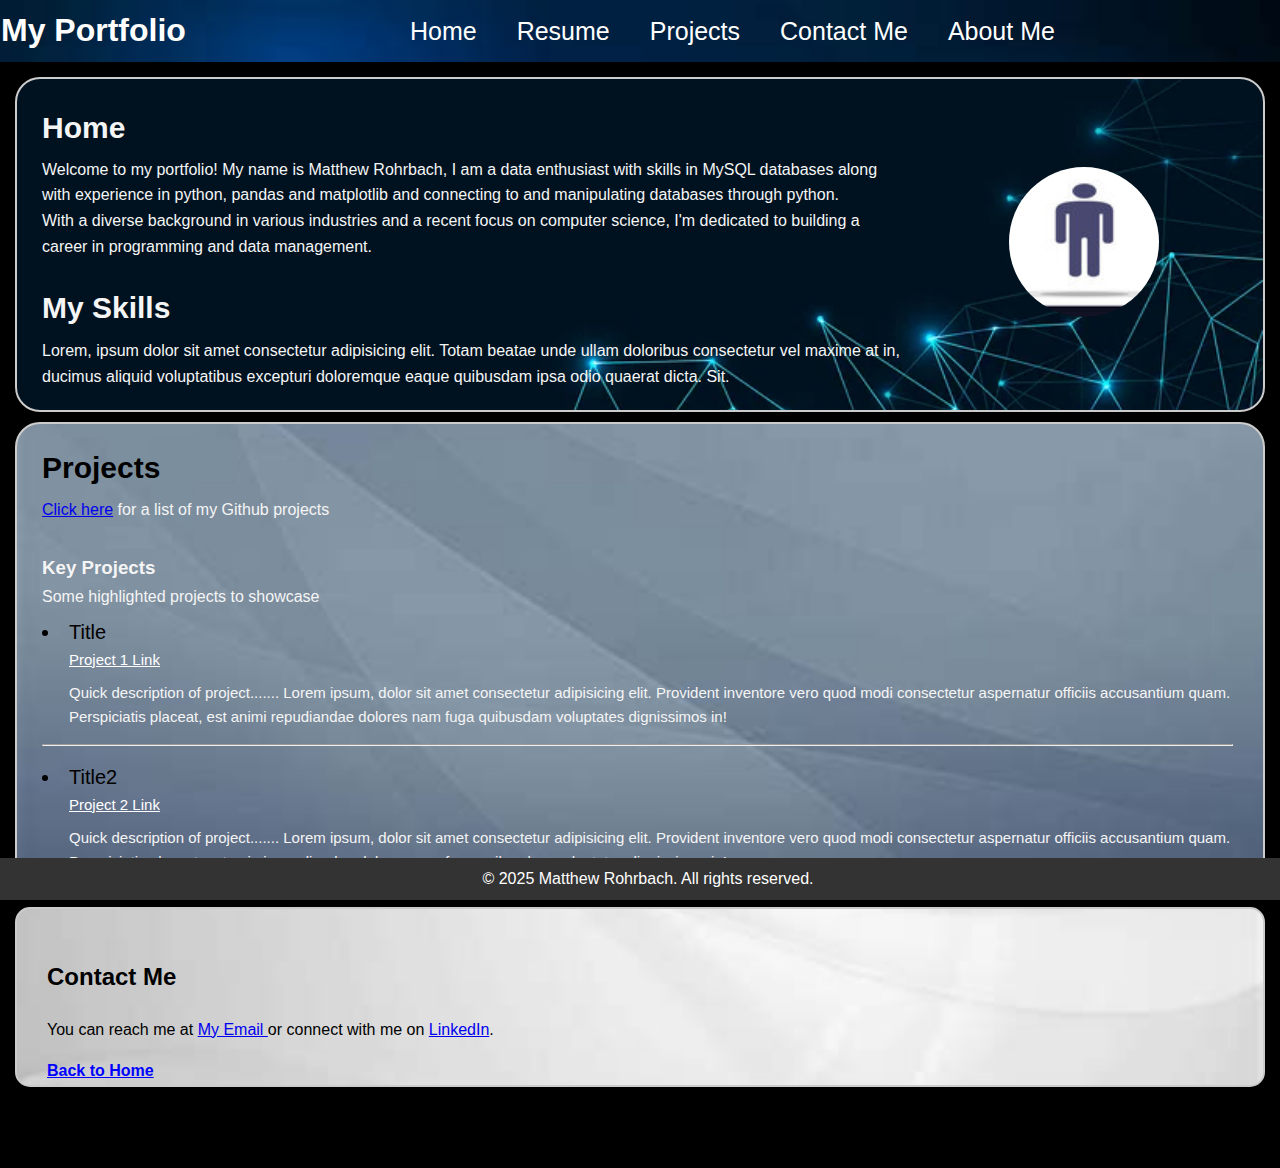
<file: index.html>
<!DOCTYPE html>
<html lang="en">
  <head>
    <meta charset="UTF-8" />
    <meta name="viewport" content="width=device-width, initial-scale=1.0" />
    <title>My Portfolio</title>
    <link rel="stylesheet" href="style.css" />
  </head>
  <body>
    <header>
      <h1 class="title">My Portfolio</h1>
      <nav>
        <ul>
          <li><a href="index.html">Home</a></li>
          <li><a href="resume.html">Resume</a></li>
          <li><a href="projects.html">Projects</a></li>
          <li><a href="contact_me.html">Contact Me</a></li>
          <li><a href="about_me.html">About Me</a></li>
        </ul>
      </nav>
    </header>
    <main>
      <!-- Added new section with class "home-skills" -->
      <section id="home-skills">
        <div class="text-content">
          <section id="home">
            <h2>Home</h2>
            <p>
              Welcome to my portfolio! My name is Matthew Rohrbach, I am a data
              enthusiast with skills in MySQL databases along with experience in
              python, pandas and matplotlib and connecting to and manipulating
              databases through python.
              <br />
              With a diverse background in various industries and a recent focus
              on computer science, I'm dedicated to building a career in
              programming and data management.
            </p>
          </section>
          <section id="skills">
            <h2>My Skills</h2>
            <p>
              Lorem, ipsum dolor sit amet consectetur adipisicing elit. Totam
              beatae unde ullam doloribus consectetur vel maxime at in, ducimus
              aliquid voluptatibus excepturi doloremque eaque quibusdam ipsa
              odio quaerat dicta. Sit.
            </p>
          </section>
        </div>
        <!-- Added new div for image content -->
        <div class="image-content">
          <img src="1fake_picture.jpg" alt="Profile Picture" />
        </div>
      </section>
      <section id="projects">
        <h1>Projects</h1>
        <a href="projects.html" target="_blank" id="projectslink">Click here</a>
        for a list of my Github projects

        <h3>Key Projects</h3>
        <p id="keyProjectsP">Some highlighted projects to showcase</p>
        <ul>
          <li class="project-title">
            Title
            <br />
            <a href="projects.html#project3" class="project-link"
              >Project 1 Link</a
            >
          </li>
          <p class="project-description">
            Quick description of project....... Lorem ipsum, dolor sit amet
            consectetur adipisicing elit. Provident inventore vero quod modi
            consectetur aspernatur officiis accusantium quam. Perspiciatis
            placeat, est animi repudiandae dolores nam fuga quibusdam voluptates
            dignissimos in!
          </p>
          <hr />
          <li class="project-title2">
            Title2
            <br />
            <a
              href="https://github.com/yourusername/project2"
              target="_blank"
              class="project-link"
              >Project 2 Link</a
            >
            <br />
            <p class="project-description">
              Quick description of project....... Lorem ipsum, dolor sit amet
              consectetur adipisicing elit. Provident inventore vero quod modi
              consectetur aspernatur officiis accusantium quam. Perspiciatis
              placeat, est animi repudiandae dolores nam fuga quibusdam
              voluptates dignissimos in!
            </p>
          </li>
        </ul>
      </section>
      <section id="contact">
        <h2>Contact Me</h2>
        <p>
          You can reach me at
          <a href="matthewrohrbach91@gmail.com">My Email </a>or connect with me
          on
          <a href="https://www.linkedin.com/in/yourusername" target="_blank"
            >LinkedIn</a
          >.
        </p>
        <b><a href="index.html" class="back_home">Back to Home</a></b>
      </section>
    </main>
    <footer>&copy; 2025 Matthew Rohrbach. All rights reserved.</footer>
  </body>
</html>
</file>
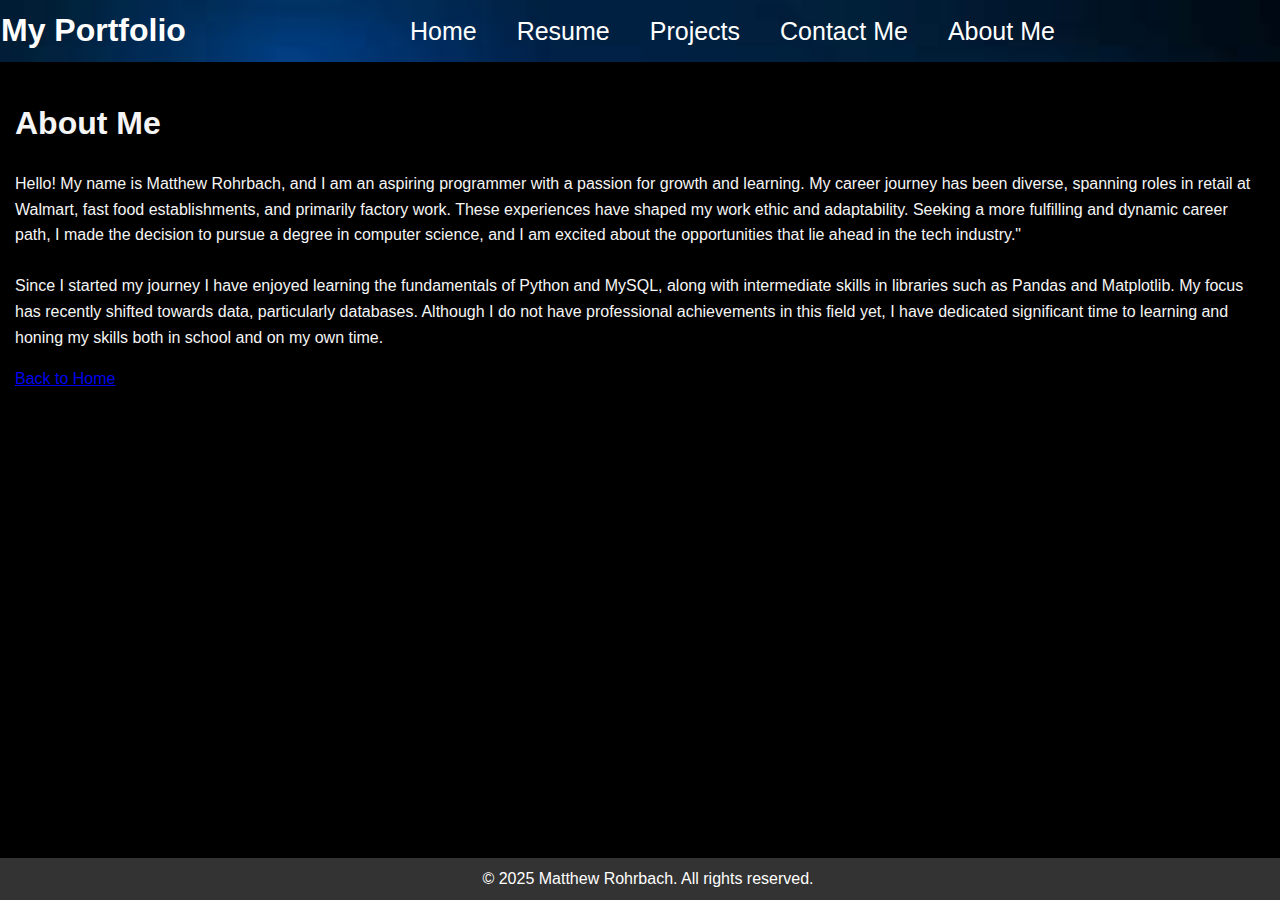
<file: about_me.html>
<!DOCTYPE html>
<html lang="en">
  <head>
    <meta charset="UTF-8" />
    <meta name="viewport" content="width=device-width, initial-scale=1.0" />
    <title>About Me</title>
    <link rel="stylesheet" href="style.css" />
  </head>
  <body>
    <header>
      <h1 class="title">My Portfolio</h1>
      <nav>
        <ul>
          <li><a href="index.html">Home</a></li>
          <li><a href="resume.html">Resume</a></li>
          <li><a href="projects.html">Projects</a></li>
          <li><a href="contact_me.html">Contact Me</a></li>
          <li><a href="about_me.html">About Me</a></li>
        </ul>
      </nav>
    </header>
    <main>
      <section id="about_me">
        <h1>About Me</h1>
        <p>
          Hello! My name is Matthew Rohrbach, and I am an aspiring programmer
          with a passion for growth and learning. My career journey has been
          diverse, spanning roles in retail at Walmart, fast food
          establishments, and primarily factory work. These experiences have
          shaped my work ethic and adaptability. Seeking a more fulfilling and
          dynamic career path, I made the decision to pursue a degree in
          computer science, and I am excited about the opportunities that lie
          ahead in the tech industry."
          <br />
          <br />
          Since I started my journey I have enjoyed learning the fundamentals of
          Python and MySQL, along with intermediate skills in libraries such as
          Pandas and Matplotlib. My focus has recently shifted towards data,
          particularly databases. Although I do not have professional
          achievements in this field yet, I have dedicated significant time to
          learning and honing my skills both in school and on my own time.
        </p>
      </section>
      <p><a href="index.html">Back to Home</a></p>
    </main>

    <footer>&copy; 2025 Matthew Rohrbach. All rights reserved.</footer>
  </body>
</html>
</file>
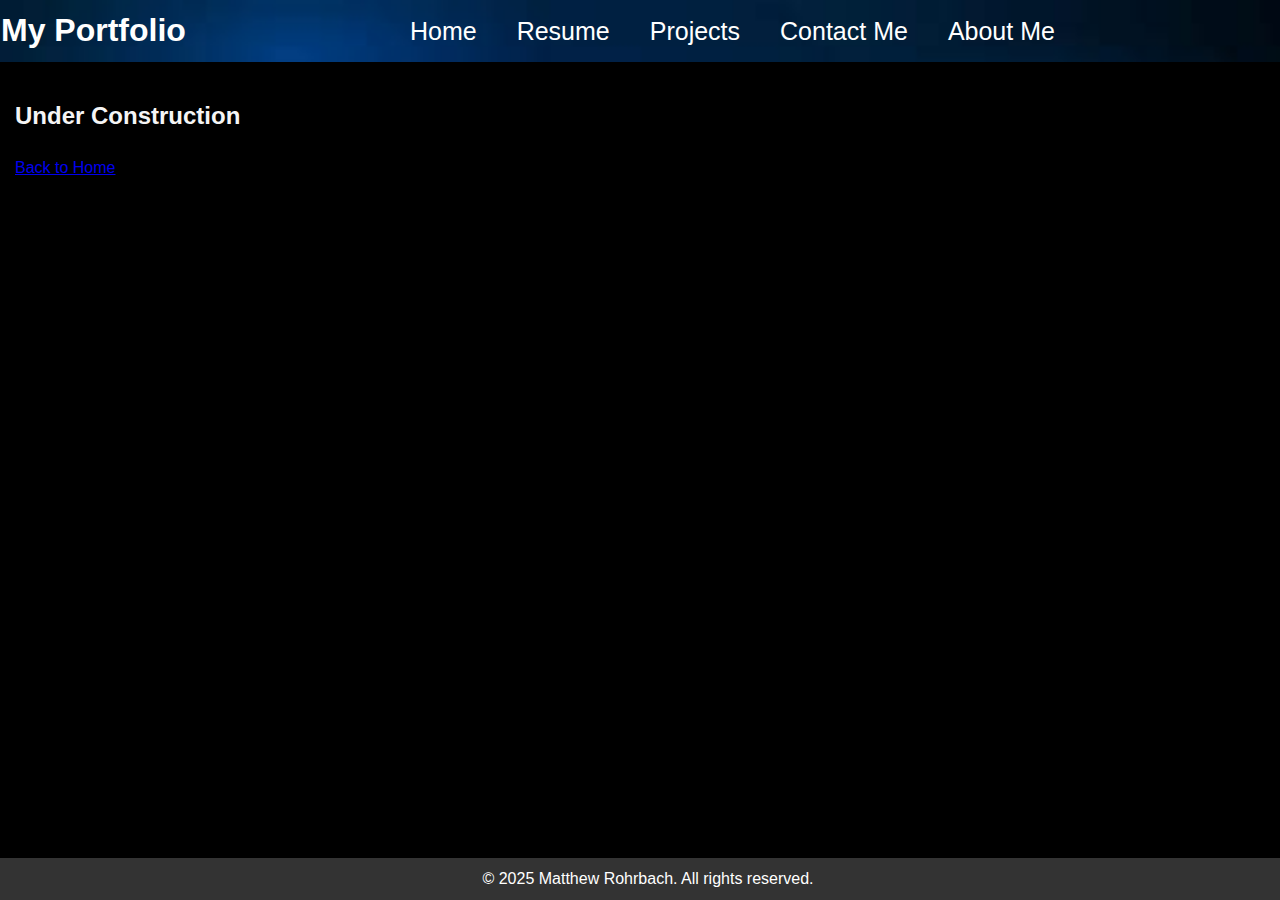
<file: contact_me.html>
<!DOCTYPE html>
<html lang="en">
  <head>
    <meta charset="UTF-8" />
    <meta name="viewport" content="width=device-width, initial-scale=1.0" />
    <title>Contact Me</title>
    <link rel="stylesheet" href="style.css" />
  </head>
  <body>
    <header>
      <h1 class="title">My Portfolio</h1>
      <nav>
        <ul>
          <li><a href="index.html">Home</a></li>
          <li><a href="resume.html">Resume</a></li>
          <li><a href="projects.html">Projects</a></li>
          <li><a href="contact_me.html">Contact Me</a></li>
          <li><a href="about_me.html">About Me</a></li>
        </ul>
      </nav>
    </header>
    <main>
      <h2>Under Construction</h2>
      <p><a href="index.html">Back to Home</a></p>
    </main>
    <footer>&copy; 2025 Matthew Rohrbach. All rights reserved.</footer>
  </body>
</html>
</file>
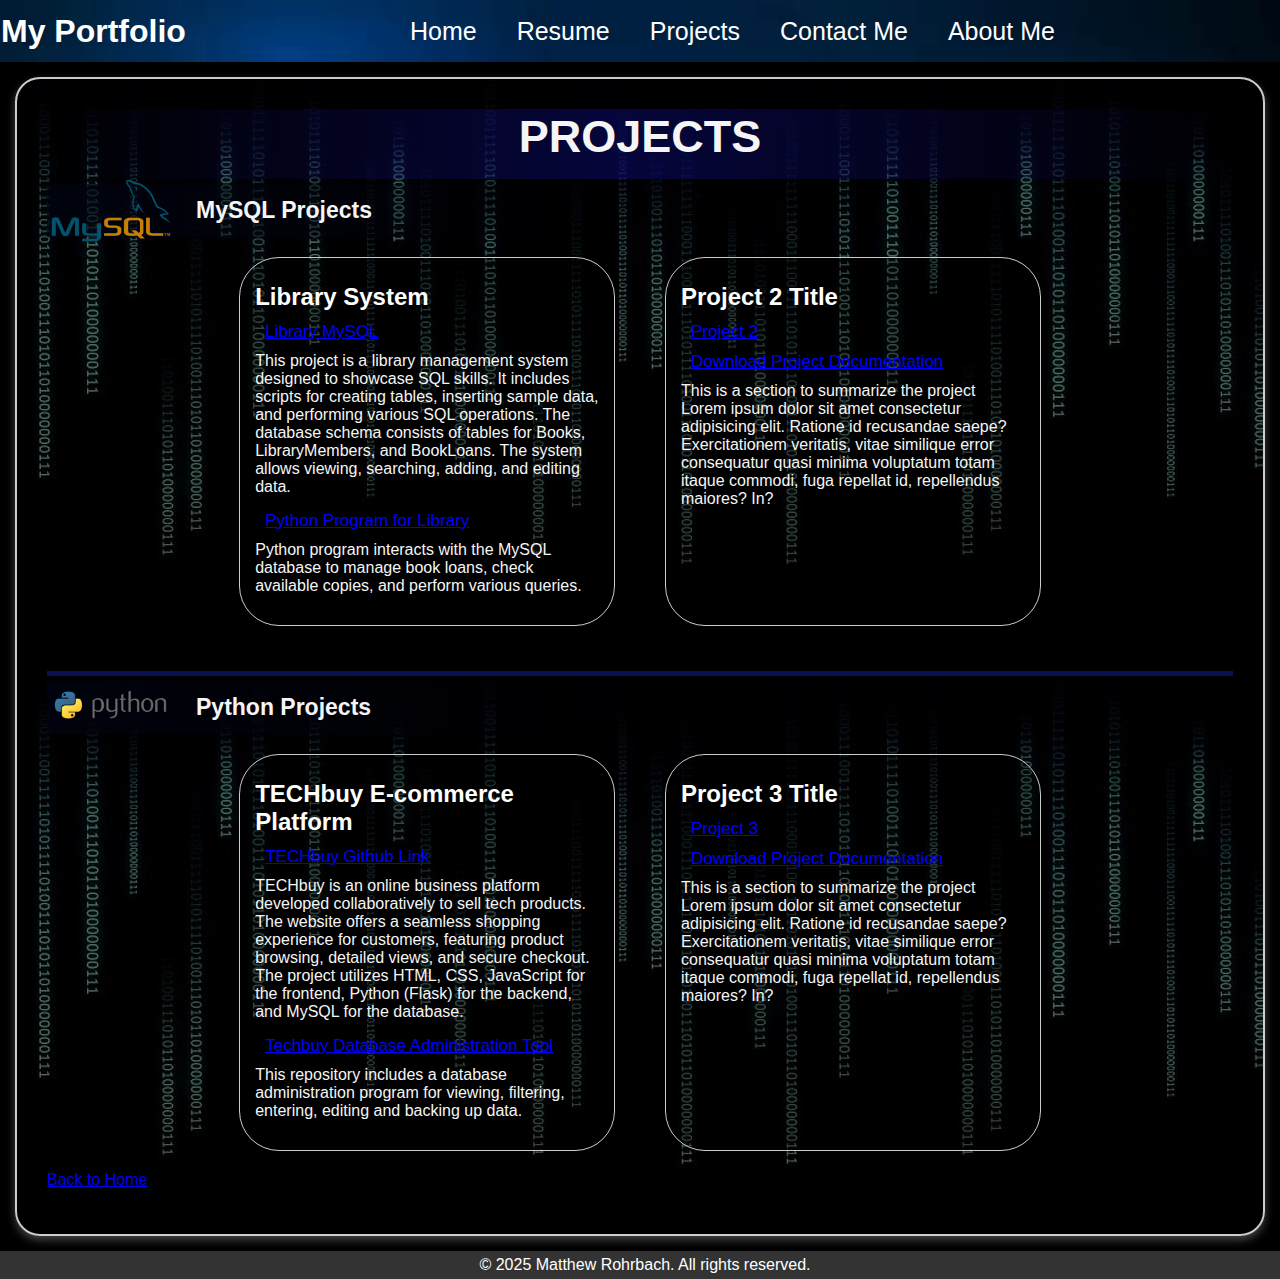
<file: projects.html>
<!DOCTYPE html>
<html lang="en">
  <head>
    <meta charset="UTF-8" />
    <meta name="viewport" content="width=device-width, initial-scale=1.0" />
    <title>GitHub Links</title>
    <link rel="stylesheet" href="projects.css" />
  </head>
  <body>
    <header>
      <h1 class="title">My Portfolio</h1>
      <nav>
        <ul>
          <li><a href="index.html">Home</a></li>
          <li><a href="resume.html">Resume</a></li>
          <li><a href="projects.html">Projects</a></li>
          <li><a href="contact_me.html">Contact Me</a></li>
          <li><a href="about_me.html">About Me</a></li>
        </ul>
      </nav>
    </header>
    <main>
      <section id="projects">
        <section class="banner">
          <div class="banner-content">
            <h1 class="banner-title">PROJECTS</h1>
          </div>
        </section>
        <div class="mysql-logo-container">
          <div class="mysql-background">
            <img src="mysql-logo.png" alt="MySQL logo" class="mysql-image" />
            <h2 class="mysql-title">MySQL Projects</h2>
          </div>
        </div>
        <div class="project-container">
          <div class="project-box">
            <h2>Library System</h2>
            <a
              id="projectlink"
              href="https://github.com/RohrbachMatthew/Library"
              target="_blank"
              >Library MySQL</a
            >
            <p>
              This project is a library management system designed to showcase
              SQL skills. It includes scripts for creating tables, inserting
              sample data, and performing various SQL operations. The database
              schema consists of tables for Books, LibraryMembers, and
              BookLoans. The system allows viewing, searching, adding, and
              editing data.
            </p>
            <a
              id="documentation"
              href="https://github.com/RohrbachMatthew/Library_System_Python"
              target="_blank"
              >Python Program for Library</a
            >
            <p>
              Python program interacts with the MySQL database to manage book
              loans, check available copies, and perform various queries.
            </p>
          </div>
          <div class="project-box">
            <h2>Project 2 Title</h2>
            <a
              id="projectlink"
              href="https://github.com/yourusername/project2"
              target="_blank"
              >Project 2</a
            >
            <br />
            <a id="documentation" href="documentation.txt" download
              >Download Project Documentation</a
            >
            <p>
              This is a section to summarize the project Lorem ipsum dolor sit
              amet consectetur adipisicing elit. Ratione id recusandae saepe?
              Exercitationem veritatis, vitae similique error consequatur quasi
              minima voluptatum totam itaque commodi, fuga repellat id,
              repellendus maiores? In?
            </p>
          </div>
        </div>
        <hr class="project-hr" />
        <div class="mysql-logo-container">
          <div class="mysql-background">
            <img src="Python-logo.png" alt="MySQL logo" class="mysql-image" />
            <h2 class="mysql-title">Python Projects</h2>
          </div>
        </div>
        <div class="project-container">
          <div class="project-box">
            <h2>TECHbuy E-commerce Platform</h2>
            <a
              id="projectlink"
              href="https://github.com/RohrbachMatthew/tech-buy"
              target="_blank"
              >TECHbuy Github Link</a
            >
            <p>
              TECHbuy is an online business platform developed collaboratively
              to sell tech products. The website offers a seamless shopping
              experience for customers, featuring product browsing, detailed
              views, and secure checkout. The project utilizes HTML, CSS,
              JavaScript for the frontend, Python (Flask) for the backend, and
              MySQL for the database.
            </p>

            <a
              id="documentation"
              href="https://github.com/RohrbachMatthew/TECHbuy_DB_Admin"
              target="_blank"
              >Techbuy Database Administration Tool</a
            >
            <p>
              This repository includes a database administration program for
              viewing, filtering, entering, editing and backing up data.
            </p>
          </div>

          <div class="project-box">
            <h2>Project 3 Title</h2>
            <a
              id="projectlink"
              href="https://github.com/yourusername/project3"
              target="_blank"
              >Project 3</a
            >
            <br />
            <a id="documentation" href="documentation.txt" download
              >Download Project Documentation</a
            >
            <p>
              This is a section to summarize the project Lorem ipsum dolor sit
              amet consectetur adipisicing elit. Ratione id recusandae saepe?
              Exercitationem veritatis, vitae similique error consequatur quasi
              minima voluptatum totam itaque commodi, fuga repellat id,
              repellendus maiores? In?
            </p>
          </div>
        </div>
        <p><a href="index.html">Back to Home</a></p>
      </section>
    </main>
    <footer>&copy; 2025 Matthew Rohrbach. All rights reserved.</footer>
  </body>
</html>
</file>
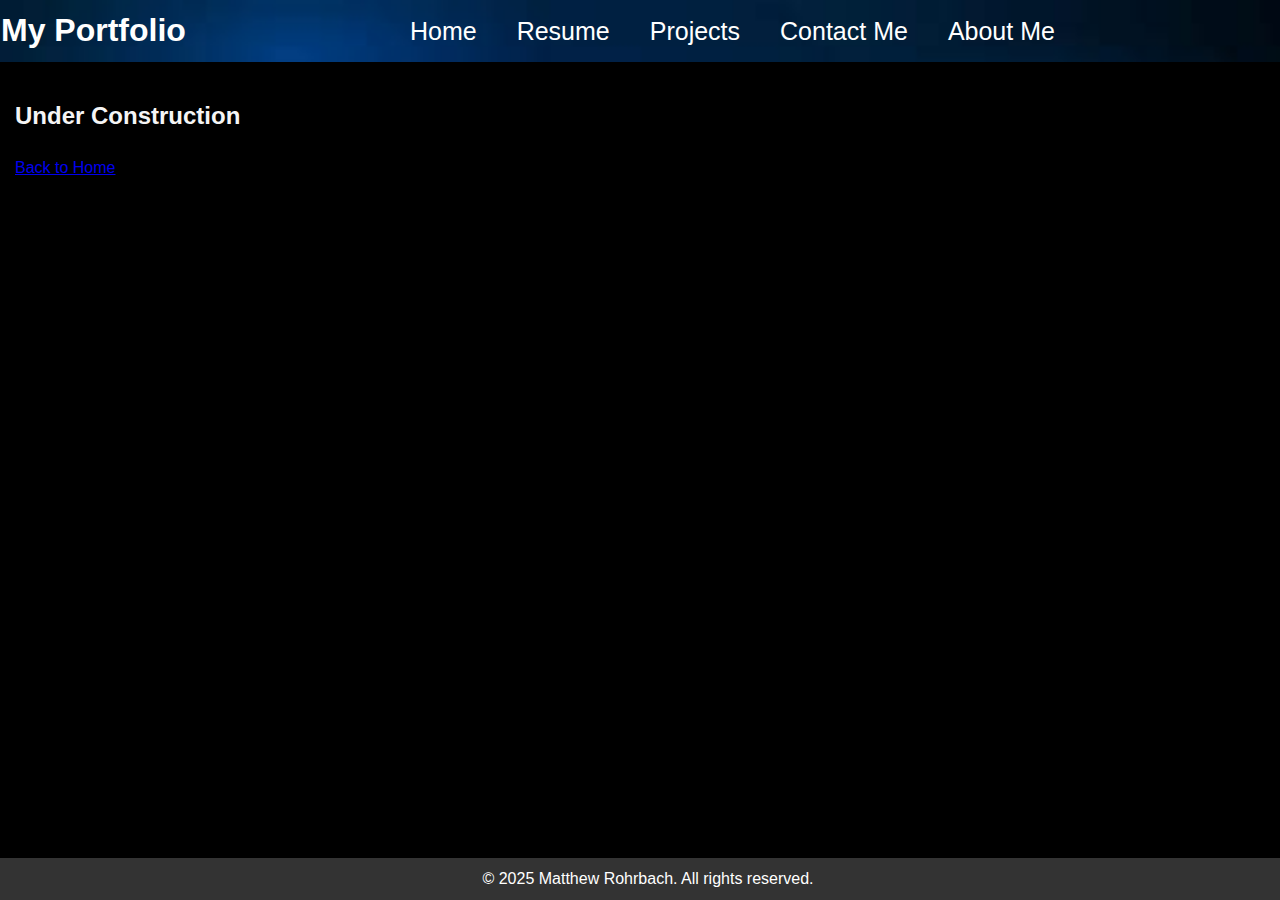
<file: resume.html>
<!DOCTYPE html>
<html lang="en">
  <head>
    <meta charset="UTF-8" />
    <meta name="viewport" content="width=device-width, initial-scale=1.0" />
    <title>Resume</title>
    <link rel="stylesheet" href="style.css" />
  </head>
  <body>
    <header>
      <h1 class="title">My Portfolio</h1>
      <nav>
        <ul>
          <li><a href="index.html">Home</a></li>
          <li><a href="resume.html">Resume</a></li>
          <li><a href="projects.html">Projects</a></li>
          <li><a href="contact_me.html">Contact Me</a></li>
          <li><a href="about_me.html">About Me</a></li>
        </ul>
      </nav>
    </header>
    <main>
      <h2>Under Construction</h2>
      <p><a href="index.html">Back to Home</a></p>
    </main>
    <footer>&copy; 2025 Matthew Rohrbach. All rights reserved.</footer>
  </body>
</html>
</file>
<file: style.css>
body {
    font-family: Arial, sans-serif;
    line-height: 1.6;
    margin: 0;
    padding: 0;
    overflow-x: hidden;
    background-color: black;
    color: whitesmoke;
}

header {
    background: #333;
    color: #fff;
    padding: 1px;
    text-align: center;
    background-image: url('nav_banner_home.jpg'); 
    background-size: cover;
    height: 60px;
    display: flex;
    align-items: center;
    justify-content: space-between;
}

nav {
    flex-grow: 1;
}

nav ul {
    list-style: none;
    padding: 0;
    margin: 0;
    display: flex;
    align-items: center;
    justify-content: center;
}

nav ul li {
    font-size: 25px;
    margin: 0 20px;
}

nav ul li a {
    color: #fff;
    text-decoration: none;
    transition: color 0.4s ease; 
}

nav ul li a:hover {
    color: rgb(60, 156, 207); /* Change to the highlight color you prefer */
}

main {
    padding: 15px;
    margin-bottom: 50px;
}

#home-skills {
    display: flex;
    background-color: #f0f0f0;
    padding: 30px;
    padding-top: 0px;
    padding-bottom: 5px;
    padding-left: 25px;
    border: #f0f0f0;
    box-shadow: 0 4px 8px rgba(0, 0, 0, 1);
    border: 2px solid #ccc;
    border-radius: 25px;
    margin-bottom: 10px;
    background-image: url('home_skills_background1.jpg');
    background-size: cover;
    background-position: center;
    min-height: 200px;
    box-sizing: border-box;
    flex-wrap: wrap;
}

#home h2 {
    margin-bottom: 5px;
    font-size: 30px;
}

#home p {
    margin-top: 0;
}

#skills h2 {
    margin-bottom: -10px !important;
    font-size: 30px;
}

#skill p {
    margin-top: 0px;
}

.text-content {
    width: 75%;
    padding-right: 30px;
    box-sizing: border-box;
    color: whitesmoke;
}

.image-content {
    width: 25%;
    height: auto;
    box-sizing: border-box;
    display: flex;
    justify-content: center;
    align-items: center;
}

.image-content img {
    width: 100%;
    height: auto;
}

.image-content img[src="1fake_picture.jpg"] {
    width: 150px;
    height: 150px;
    border-radius: 50%;
    object-fit: cover;
}

section {
    margin-bottom: 1rem;
}

#projects {
    background-image: url('projects_background_home.jpg');
    background-size: cover;
    background-position: center;
    padding: 30px;
    padding-top: 0px;
    padding-bottom: 5px;
    padding-left: 25px;
    border: 2px solid #ccc;
    border-radius: 25px;
    box-shadow: 0 4px 8px rgba(0, 0, 0, 0.1);
    margin-bottom: 10px;
    color: whitesmoke;
}

#projects h1 {
    color:black;
    margin-bottom: 5px;
    font-size: 30px;
}

#projects h3 {
    margin-top: 30px;
    margin-bottom: 0;
    padding-bottom: 0;
}

#keyProjectsP {
    margin-top: 1px;
    margin-bottom: -10px;
}

#projects ul {
    padding-left: 0;
    margin-left: 0;
    list-style-position: inside;
}


.project-title {
    color: black;
    font-size: 20px;
    margin-bottom: 0;
    padding-bottom: 0;
    margin-top: 0;
}

.project-title2 {
    color: black;
    font-size: 20px;
    margin-bottom: 0;
    padding-bottom: 0;
    margin-top: 15px;
}

.project-link {
    color:white;
    font-size: 15px;
    margin: 0;
    margin-left: 27px;
    padding: 0;
    display: inline;
    vertical-align: top;
}

#project1 a {
    display: block; /* Ensure the link is displayed as a block element */
    margin-top: 0; /* Remove any top margin */
    padding-top: 0; /* Remove any top padding */
}

.project-description {
    color: whitesmoke;
    font-size: 15px;
    margin-left: 27px;
    margin-top: 1px;
}


#contact {
    background-image: url('home_skills_background.jpg');
    background-size: cover;
    background-position: center;
    padding: 30px;
    border: 2px solid #ccc;
    border-radius: 15px;
    box-shadow: 0 4px 8px rgba(0, 0, 0, 0.1);
    margin-bottom: 1rem;
    padding-bottom: 1px;
    color: black;
}

.back_home {
    color: blue;
    text-align: center;
}

footer {
    background: #333;
    color: #fff;
    text-align: center;
    padding: 8px;
    position: fixed;
    width: 100%;
    bottom: 0;
}

@media (max-width: 768px) {
    .title {
        font-size: 15px;
    }

    nav ul {
        flex-wrap: wrap;
        justify-content: center;
    }

    nav ul li {
        font-size: 15px;
        margin: 5px 10px;
    }

    #home-skills {
        flex-direction: row;
        flex-wrap: wrap;
        padding: 20px;
    }

    .image-content {
        width: 100%;
        padding-bottom: 20px;
        display: flex;
        justify-content: center;
        align-items: center;
    }

    .text-content {
        width: 100%;
        padding-right: 0;
    }

    .image-content img {
        width: 150px;
        height: 150px;
        object-fit: cover;
        border-radius: 50%;
    }
}
</file>
<file: projects.css>
body {
    background-color: black;
    font-family: Arial, sans-serif;
    color: whitesmoke;
    margin: 0;
    padding: 0;
    display: flex;
    flex-direction: column;
    min-height: 100vh; /* Ensure the content fills the available space */
}

header {
    background: #333;
    color: #fff;
    padding: 1px;
    text-align: center;
    background-image: url('nav_banner_home.jpg'); 
    background-size: cover;
    height: 60px;
    display: flex;
    align-items: center;
    justify-content: space-between;
}

nav {
    flex-grow: 1;
}

nav ul {
    list-style: none;
    padding: 0;
    margin: 0;
    display: flex;
    align-items: center;
    justify-content: center;
}

nav ul li {
    font-size: 25px;
    margin: 0 20px;
}

nav ul li a {
    color: #fff;
    text-decoration: none;
    transition: color 0.4s ease; 
}

nav ul li a:hover {
    color: rgb(60, 156, 207);
}

main {
    flex: 1;
    padding: 15px;
    margin-bottom: 0; /* Remove bottom margin */
}

#projects {
    background-image: url(project_background_matrix.jpg);
    background-color: rgba(0, 0, 0, 0.6);
    background-blend-mode: darken;
    padding: 30px;
    border: 2px solid #ccc;
    border-radius: 25px;
    box-shadow: 0 4px 8px rgba(255, 255, 255, 0.271);
    margin-bottom: 0; /* Remove bottom margin */
    color: rgb(255, 255, 255);
}

/*Projects Banner*/
.banner {
    width: 100%;
    height: 70px;
    background: linear-gradient(to right, rgba(173, 216, 230, 0), rgba(18, 18, 196, 0.300) 48%, rgba(18, 18, 196, 0.300) 15%, rgba(173, 216, 230, 0));
    display: flex;
    justify-content: center;
    align-items: center;
}

.banner-content {
    display: flex;
    justify-content: center;
    align-items: center;
    margin-bottom: 30px;
}

.banner-title {
    color: whitesmoke; /* White text color */
    font-size: 45px;
    padding: 20px 20px; /* Adjust padding as needed */

}

#projects h1 {
    color: whitesmoke;
    margin-bottom: 15px;
}

#projects p {
    color: whitesmoke;
    margin-bottom: 15px; /* Add space between paragraphs */
}

.mysql-logo-container {
    display: flex; /* Use flexbox layout */
    align-items: center; /* Align items vertically */
    gap: 20px; /* Space between the image and text */
    margin: 20px; /* Add some margin around the container */
    margin-top: 5px;
    margin-left: 0;

}

.mysql-image {
    width: 120px; /* Set the desired width */
    height: auto; /* Maintain aspect ratio */
    max-width: 100%; /* Ensure the image doesn't exceed the container width */
}

.mysql-title {
    color: whitesmoke; /* Set the text color */
    font-size: 23px; /* Set the font size */
    margin-left: 25px;
}

.mysql-background {
    width: 50%;
    height: 45px; /* Adjust height as needed */
    background: linear-gradient(to right, rgba(0, 3, 17, 0.744), rgba(0, 0, 255, 0));
    display: flex;
    align-items: center;
    padding: 4px; /* Adjust padding as needed */
}

.project-container {
    display: flex;
    justify-content: center; /* Center the boxes */
    gap: 50px; /* Space between the boxes */
    max-width: 100%; /* Set a maximum width for the container */
    margin: 20px; /* Center the container */
}

.project-box {
    flex: 1;
    max-width: 30%; /* Set the maximum width of each box */
    padding: 15px;
    border: 1px solid #ccc;
    border-radius: 40px;
    background-color: rgba(0, 0, 0, 0.3); /* Increase transparency by lowering the opacity */
    box-shadow: 0 4px 8px rgba(0, 0, 0, 0.1);
}

.project-box h2 {
    font-size: 24px;
    margin: 10px 0; /* Add space above and below the title */
}

.project-box p {
    font-size: 16px;
    margin: 0px 0; /* Add space above and below the paragraphs */
}

#projectlink {
    display: inline-block;
    margin-top: 1px; /* Add space above the project link */
    margin-bottom: 10px; /* Add space below the project link */
    margin-left: 10px;
    font-size: 17px;
    color: blue;
}

#documentation {
    display: inline-block;
    margin-bottom: 10px; /* Add space below the download link */
    margin-left: 10px;
    font-size: 17px;
    color: blue;
}

.line-text {
    font-size: 30px;
    color: blue !important;
}

.project-hr {
    border: none; /* Remove the default border */
    height: 5px; /* Set the height of the line */
    background-color: #0e1a76b3; /* Change the color of the line */
    margin-top: 45px; /* Add space above and below the line */
    margin-bottom: 0;
}

footer {
    background: #333;
    color: #fff;
    text-align: center;
    padding: 5px;
    position: relative;
    width: 100%;
    bottom: 0;
    margin-top: auto; /* Push the footer to the bottom */
}

@media (max-width: 768px) {
    .title {
        font-size: 15px;
    }

    nav ul {
        flex-wrap: wrap;
        justify-content: center;
    }

    nav ul li {
        font-size: 15px;
        margin: 5px 10px;
    }

    main {
        padding: 10px;
    }

    #projects {
        padding: 20px;
        border-radius: 20px;
    }

    .project-container {
        flex-direction: column; /* Stack boxes vertically on smaller screens */
    }

    .project-box {
        max-width: 100%; /* Make boxes full width on smaller screens */
        margin-bottom: 20px; /* Add space between boxes */
    }
}
</file>
